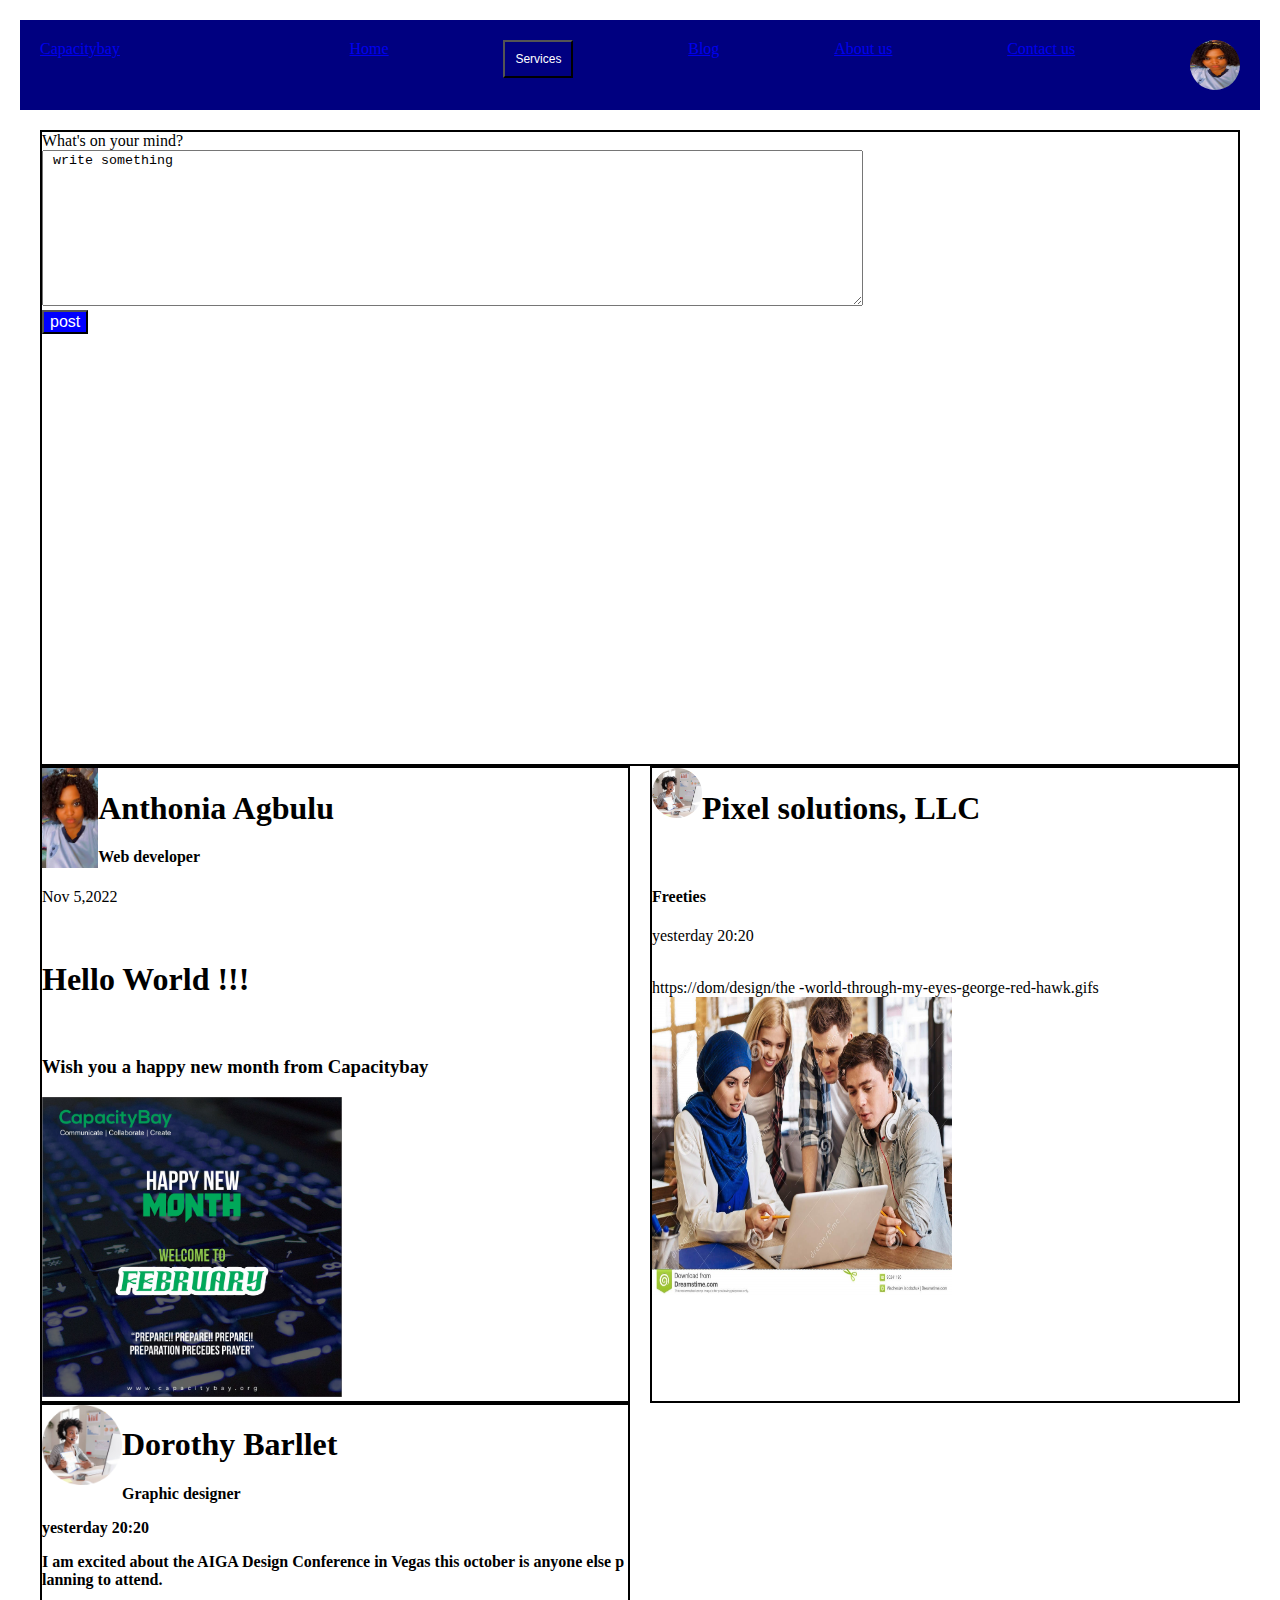
<file: index.html>
<!DOCTYPE html>
<html lang="en">
<head>
    <meta charset="UTF-8">
    <meta http-equiv="X-UA-Compatible" content="IE=edge">
    <meta name="viewport" content="width=device-width, initial-scale=1.0">
    <title>Document</title>
    <link rel="stylesheet" href="style.css">
</head>
<body>
    <header>
    <div class="A1">
        <a href="Capacitybay">Capacitybay</a></div><br>
    <a href="home">Home</a>
    <div class="dropdown">
        <button onclick="myfunction()" class="dropbtn">Services</button>
        <div id="mydropdown" class="dropdown-content">
            <a href="#">Python</a>
            <a href="#">FullStack</a>
            <a href="#">linux</a>
        </div>
    </div>
    <a href="Blog">Blog</a>
    <a href="about">About us</a>
    <a href="contact">Contact us</a>
    <img src="images/me.jped.jpg" alt="me" align=right style="width: 50px; height: 50px; border-radius: 350%;"></a>
</header>
<div class="container">
    <div class="grid-itemsA">What's on your mind?<br><textarea name="about me" id="message" cols="100"rows="10"> write something</textarea><br>
        <button class="comment-btn"> post </button>
    </div>
    <div  class="grid-itemsB"><img src="images/me.jped.jpg" alt="me"align=left style="width: 100; height: 100px;"> <H1>Anthonia Agbulu<br></H1><h4>Web developer</h4> <div class="date"> <p>Nov 5,2022 </p></div><br>
    <h1>Hello World !!!</h1><br><h3>Wish you a happy new month from Capacitybay</h3> <img src="images/3.jpg" alt="3" style="width: 300px; height: 300px;"></div>
    <div  class="grid-itemsC"><img src="images/Teacher-modified.png" alt="teacher" style="width: 50px; height: 50px;" align="left"> <h1>Pixel solutions, LLC</h1><br><h4>Freeties</h4><div class="date"> <p>yesterday 20:20 </p></div> <br>https://dom/design/the -world-through-my-eyes-george-red-hawk.gifs<br>
    <img  src="images/people.jpg" alt="people" style="width: 300px; height: 300px"></div>
    <div  class="grid-itemsD">  <img src="images/Teacher-modified.png" alt="teacher"align="left" style="width: 80px; height: 8 0px;"> <h1>Dorothy Barllet</h1> <h4>Graphic designer<br><div class="date"> <p>yesterday 20:20 </p><p>I am excited about the AIGA Design Conference in Vegas this october is anyone else planning to attend.</p></h4></div>
</div>

</body>
</html>
</file>
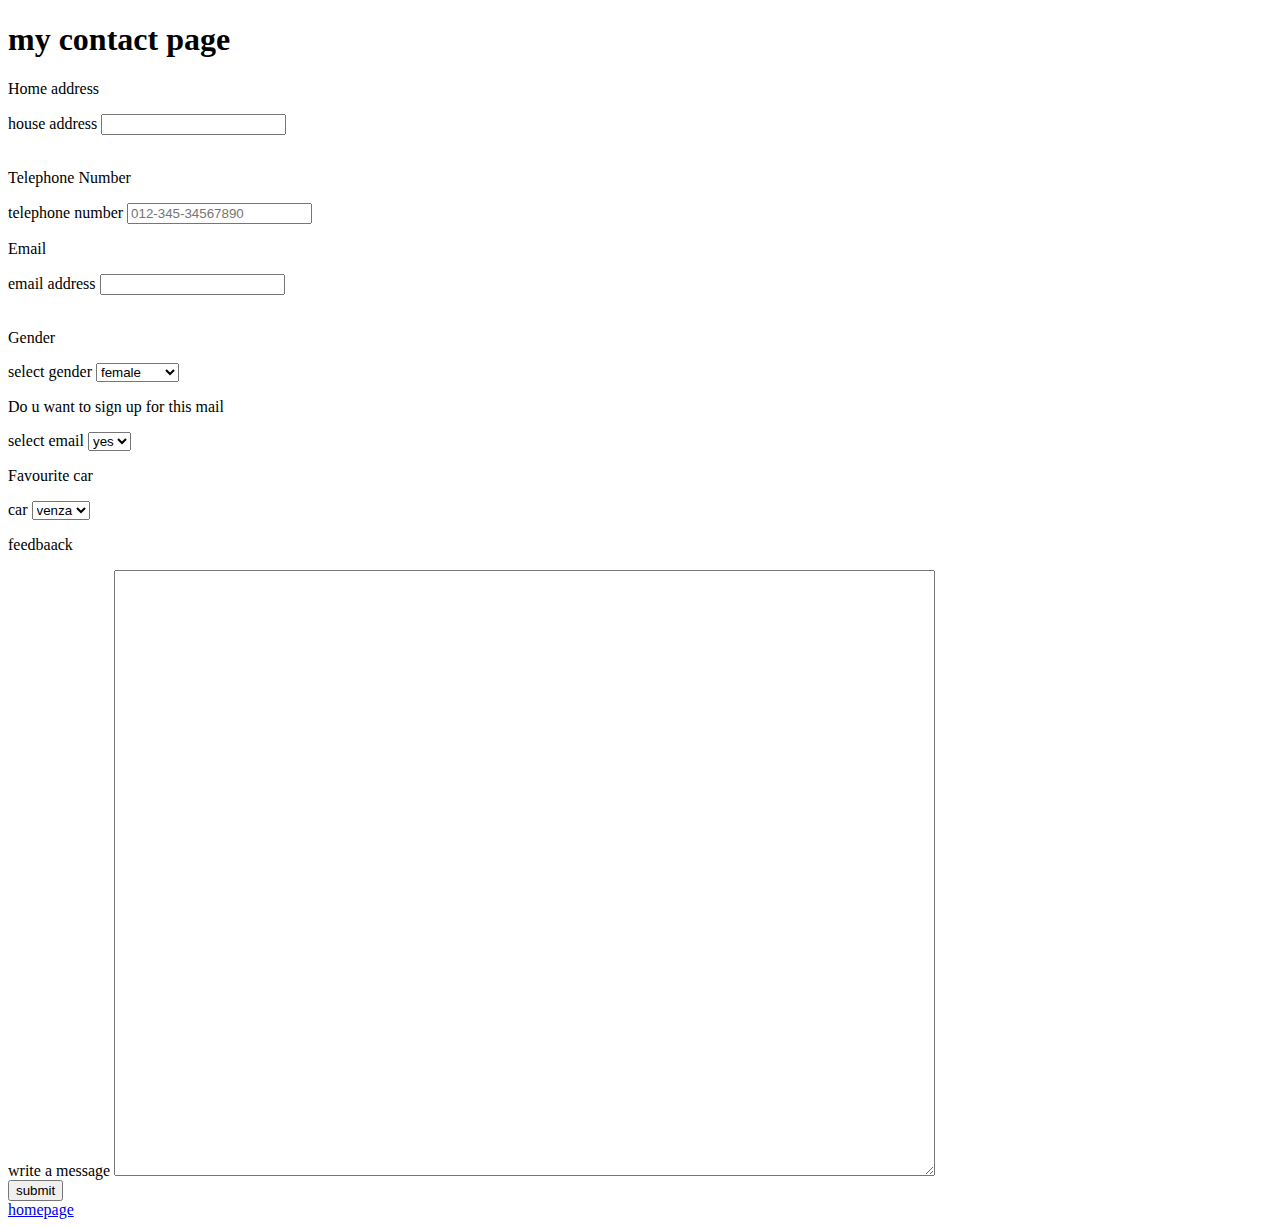
<file: Contact us/contact.html>
<!DOCTYPE html>
<html lang="en">
<head>
    <meta charset="UTF-8">
    <meta http-equiv="X-UA-Compatible" content="IE=edge">
    <meta name="viewport" content="width=device-width, initial-scale=1.0">
    <title>Document</title>
</head>
<body>
    <h1>my contact page</h1>
</p> 
<form
action="malito:thoniagbulu1st@gmil.com">
  <p>Home address</p>
  <label for="Home">house address</label>
  <input type="text"id="house address"> <br><br>
  <p>Telephone Number</p>
  <label for="phone"> telephone number</label>
  <input type="tel"id="phone" pattern="[0-9]{3}-[0-9]{7}" placeholder="012-345-34567890"><br>
  <p>Email</p>
  <label for="email"> email address</label>
  <input type="text"id="email address"><br><br>
  <p>Gender</p>
  <label for="gender"> select gender</label>
  <select id="gender" name="gender"
  <option value="male"> male</option>
  <option value="female">female</option>
  <option value="male">male</option>
  <option value="not saying">not saying</option>
</select>
  <p> Do u want to sign up for this mail</p>
  <label for="email"> select email</label>
  <select id="email" name="email">
  <option value="yes"> yes</option>
  <option value="no">no</option></select>
  <p>Favourite car</p>
  <label for="cars"> car</label>
  <select id="cars"> name="cars"
      <option value="venza"> venza</option>
      <option value="benz"> benz</option>
  </select>
  <p>feedbaack</p>
  <label for="text"> write a message</label>
  <textarea name="about me" id="message" cols="100"rows="40"></textarea><br>
  <button type="submit"> submit</button> <br>
  <a href="../../index.html">homepage</a>
</body>
</html>
</file>
<file: style.css>
*{
    box-sizing: border-box;
}
body{
    width: 100wh;
    height: 100vh;
    background-color: white;
    margin: auto;
    padding: 20px;
}
header{
    background-color: navy;   
    color: #ffffff;
    display: flex;
    justify-content: space-between;
    width: 100%;
    height: 10vh;
    margin: auto;
    padding: 20px;
}
.A1{
    background-color: navy;
    color: rgb(31, 197, 31);

}
.dropbtn {  
    background-color: navy;  
    color: white;  
    padding: 10px;  
    font-size: 12px;  
}
.dropdown {  
    display: inline-block;  
    position: relative  
}
.dropdown-content {  
    position: absolute;  
    background-color: navy;  
    min-width: 200px;  
    display: none;  
    z-index: 1;  
}
.dropdown-content a {  
    color: white;  
    padding: 12px 16px;  
    text-decoration: none;  
    display: block;  
}
.dropdown-content a:hover {  
    background-color: rgb(21, 180, 21);  
}  
.dropdown:hover .dropdown-content {  
    display: block;  
}  
.dropdown:hover .dropbtn {  
    background-color: blue;  
}
.comment-btn{
    color: white;
    background-color: blue;
    font-size: 16px;
}
.container{
    width: 100wh;
    height: auto;
    background-color: white;
    margin: auto;
    display: grid;
    grid-template-columns: repeat(2,1fr);
    grid-template-rows: repeat(2,1fr);
    grid-column-gap:20px;
    padding: 20px;
    overflow: auto;
    resize: both;
}

.grid-itemsA{

    border: 2px solid black;
    word-break: break-all;
    line-break: auto;
}
.grid-itemsA{

    border: 2px solid black;
    word-break: break-all;
    line-break: auto;
}
.grid-itemsA{

    border: 2px solid black;
    word-break: break-all;
    line-break: auto;
}.grid-itemsB{

    border: 2px solid black;
    word-break: break-all;
    line-break: auto;
}
.grid-itemsC{

    border: 2px solid black;
    word-break: break-all;
    line-break: auto;
}
.grid-itemsD{

    border: 2px solid black;
    word-break: break-all;
    line-break: auto;
}
.grid-itemsA{
     grid-column: span 2;
     height: auto;
}
.grid-itemB{
    grid-column: span 4;
}
</file>
